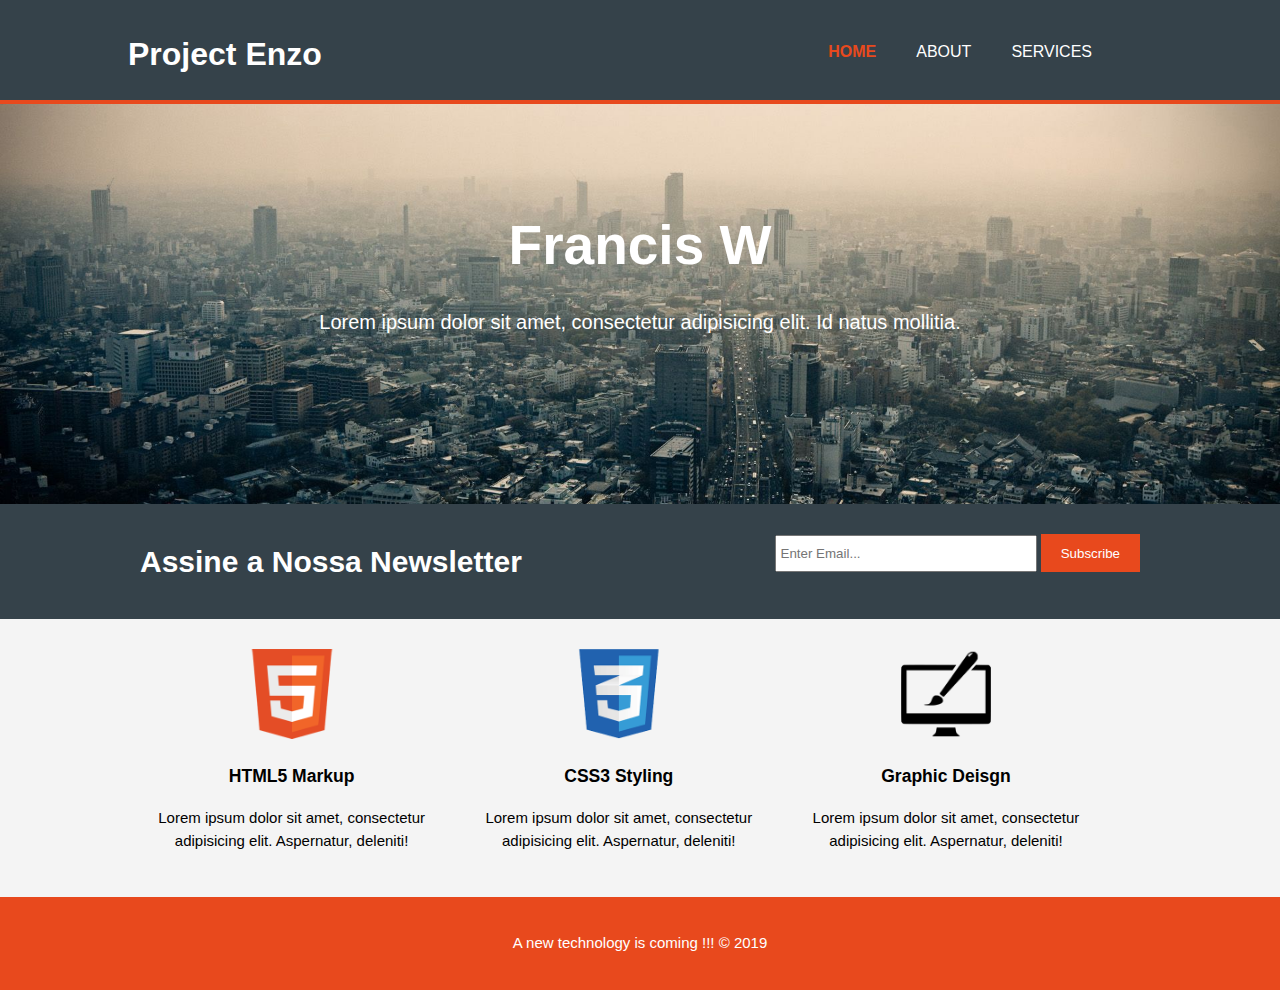
<file: Project Enzo/index.html>
<!DOCTYPE html>
<html>
<head>
	<meta charset="utf-8">
	<meta name="viewport" content="width=device-width">
	<meta name="author" content="Fancis">
	<title>Web Design</title>
	<link rel="stylesheet" type="text/css" href="style.css">
</head>
<body>

	<header>		 
		  <div class="container">
		  	<div id="branding">
		  		<h1>Project Enzo</h1>
		  	</div>
		  	 <nav>
		  		<ul>
		  			<li class="home"><a href="index.html">Home</a></li>
		  			<li><a href="about.html">About</a><li>
		  			<li><a href="services.html">Services</a></li>	
		  		</ul>
		  	</nav>
		  </div>
	</header>

	<section id="showcase">
		<div class="container">
			<h1 class="h1">Francis  Web Developer</h1>
			<p>Lorem ipsum dolor sit amet, consectetur adipisicing elit. Id natus mollitia.</p>
		</div>
	</section>

	<section id="newsletter">
		<div class="container">
			<h1>Assine a Nossa Newsletter</h1>
			<form>
				<input type="email" placeholder="Enter Email...">
				<button type="submit" class="button_1">Subscribe</button>
			</form>
		</section>

		<section id="boxes">
			<div class="container">

				<div class="box">
					<img src="./img/logo_html.png">
				 <h3>HTML5 Markup</h3>
				 <p>Lorem ipsum dolor sit amet, consectetur 
				 adipisicing elit. Aspernatur, deleniti!</p>
				</div>

				<div class="box">
					<img src="./img/logo_css.png">
				 <h3>CSS3 Styling</h3>
				 <p>Lorem ipsum dolor sit amet, consectetur 
				 adipisicing elit. Aspernatur, deleniti!</p>
				</div>

				<div class="box">
					<img src="./img/logo_brush.png">
				 <h3>Graphic Deisgn</h3>
				 <p>Lorem ipsum dolor sit amet, consectetur 
				 adipisicing elit. Aspernatur, deleniti!</p>
				</div>

			</div>
		</section>

		<footer>
			<p>A new technology is coming !!! &copy; 2019	</p>
		</footer>

		
		<script>
  function typeWriter(elemento) {
    const textoArray = elemento.innerHTML.split('');
    elemento.innerHTML = '';
    textoArray.forEach((letra, i) => {
      setTimeout(() => elemento.innerHTML += letra, 75 * i);
    });
  }
  const titulo = document.querySelector('.h1');
  typeWriter(titulo);
</script>

</body>
</html>
</file>
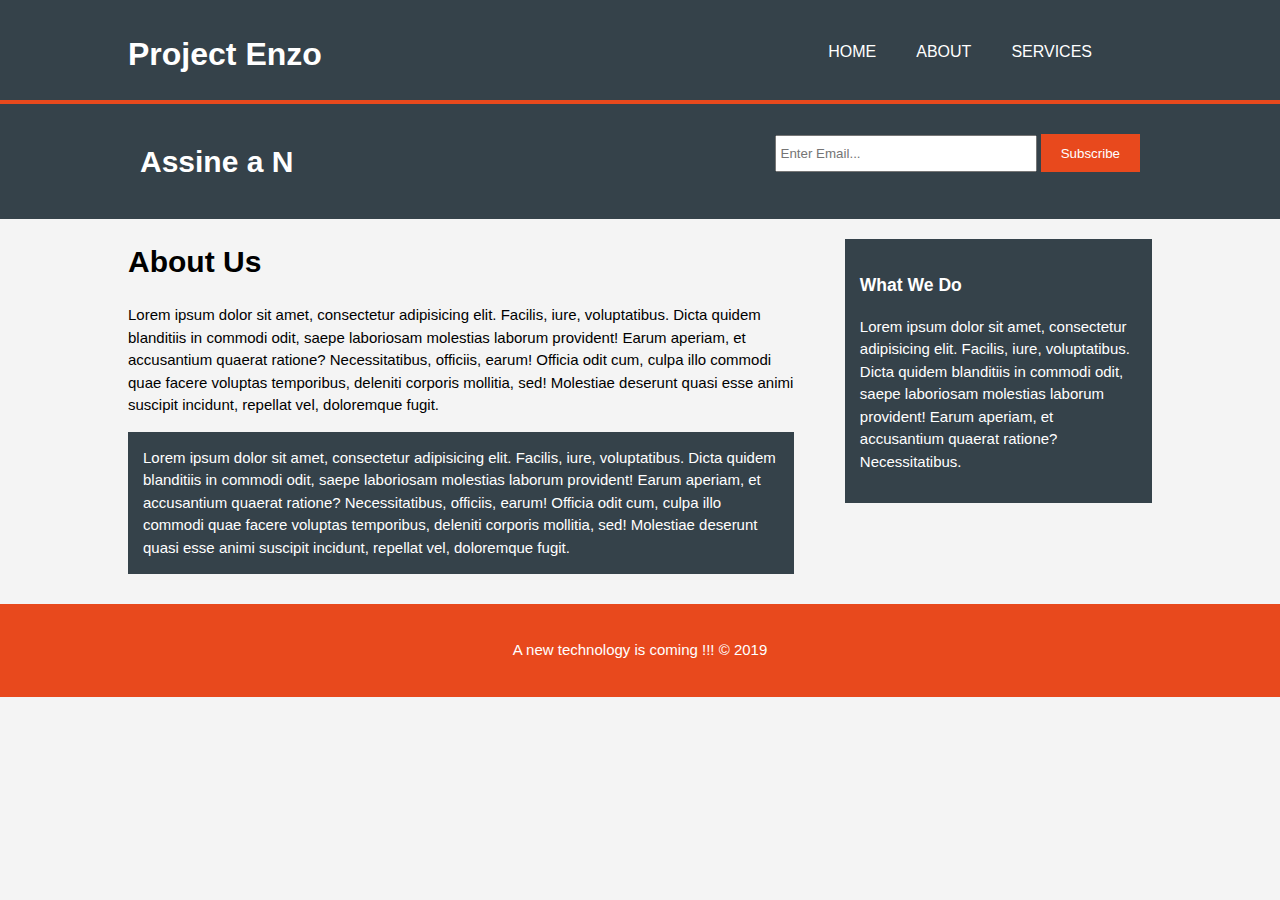
<file: Project Enzo/about.html>
<!DOCTYPE html>
<html>
<head>
	<meta charset="utf-8">
	<meta name="viewport" content="width=device-width">
	<meta name="author" content="Fancis">
	<title>About</title>
	<link rel="stylesheet" type="text/css" href="style.css">
</head>
<body>

	<header>		 
		  <div class="container">
		  	<div id="branding">
		  		<h1>Project <span>Enzo</span></h1>
		  	</div>
		  	 <nav>
		  		<ul>
		  			<li ><a href="index.html">Home</a></li>
		  			<li class="about"><a href="about.html">About</a><li>
		  			<li><a href="services.html">Services</a></li>	
		  		</ul>
		  	</nav>
		  </div>
	</header>

	

	<section id="newsletter">
		<div class="container">
			<h1 class="h1">Assine a Nossa Newsletter</h1>
			<form>
				<input type="email" placeholder="Enter Email...">
				<button type="submit" class="button_1">Subscribe</button>
			</form>
		</section>

		<section id="main">
			<div class="container">
				<article id="main-col">
					<h1 class="page-title">About Us</h1>
					<p>Lorem ipsum dolor sit amet, consectetur adipisicing elit. Facilis, iure, voluptatibus. Dicta quidem blanditiis in commodi odit, saepe laboriosam molestias laborum provident! Earum aperiam, et accusantium quaerat ratione? Necessitatibus, officiis, earum! Officia odit cum, culpa illo commodi quae facere voluptas temporibus, deleniti corporis mollitia, sed! Molestiae deserunt quasi esse animi suscipit incidunt, repellat vel, doloremque fugit.</p>
					<p class="dark">Lorem ipsum dolor sit amet, consectetur adipisicing elit. Facilis, iure, voluptatibus. Dicta quidem blanditiis in commodi odit, saepe laboriosam molestias laborum provident! Earum aperiam, et accusantium quaerat ratione? Necessitatibus, officiis, earum! Officia odit cum, culpa illo commodi quae facere voluptas temporibus, deleniti corporis mollitia, sed! Molestiae deserunt quasi esse animi suscipit incidunt, repellat vel, doloremque fugit.</p>
					
				</article>

				<aside id="sidebar">
				 <div class="dark">
					<h3>What We Do</h3>
					<p>Lorem ipsum dolor sit amet, consectetur adipisicing elit. Facilis, iure, voluptatibus. Dicta quidem blanditiis in commodi odit, saepe laboriosam molestias laborum provident! Earum aperiam, et accusantium quaerat ratione? Necessitatibus.</p>
				</div>

				</aside>					

			  </div>
		   </section>

	       <footer>
			<p>A new technology is coming !!! &copy; 2019	</p>
		   </footer>

		   <script>
  function typeWriter(elemento) {
    const textoArray = elemento.innerHTML.split('');
    elemento.innerHTML = '';
    textoArray.forEach((letra, i) => {
      setTimeout(() => elemento.innerHTML += letra, 75 * i);
    });
  }
  const titulo = document.querySelector('.h1');
  typeWriter(titulo);
</script>
		</body>
		</html>
</file>
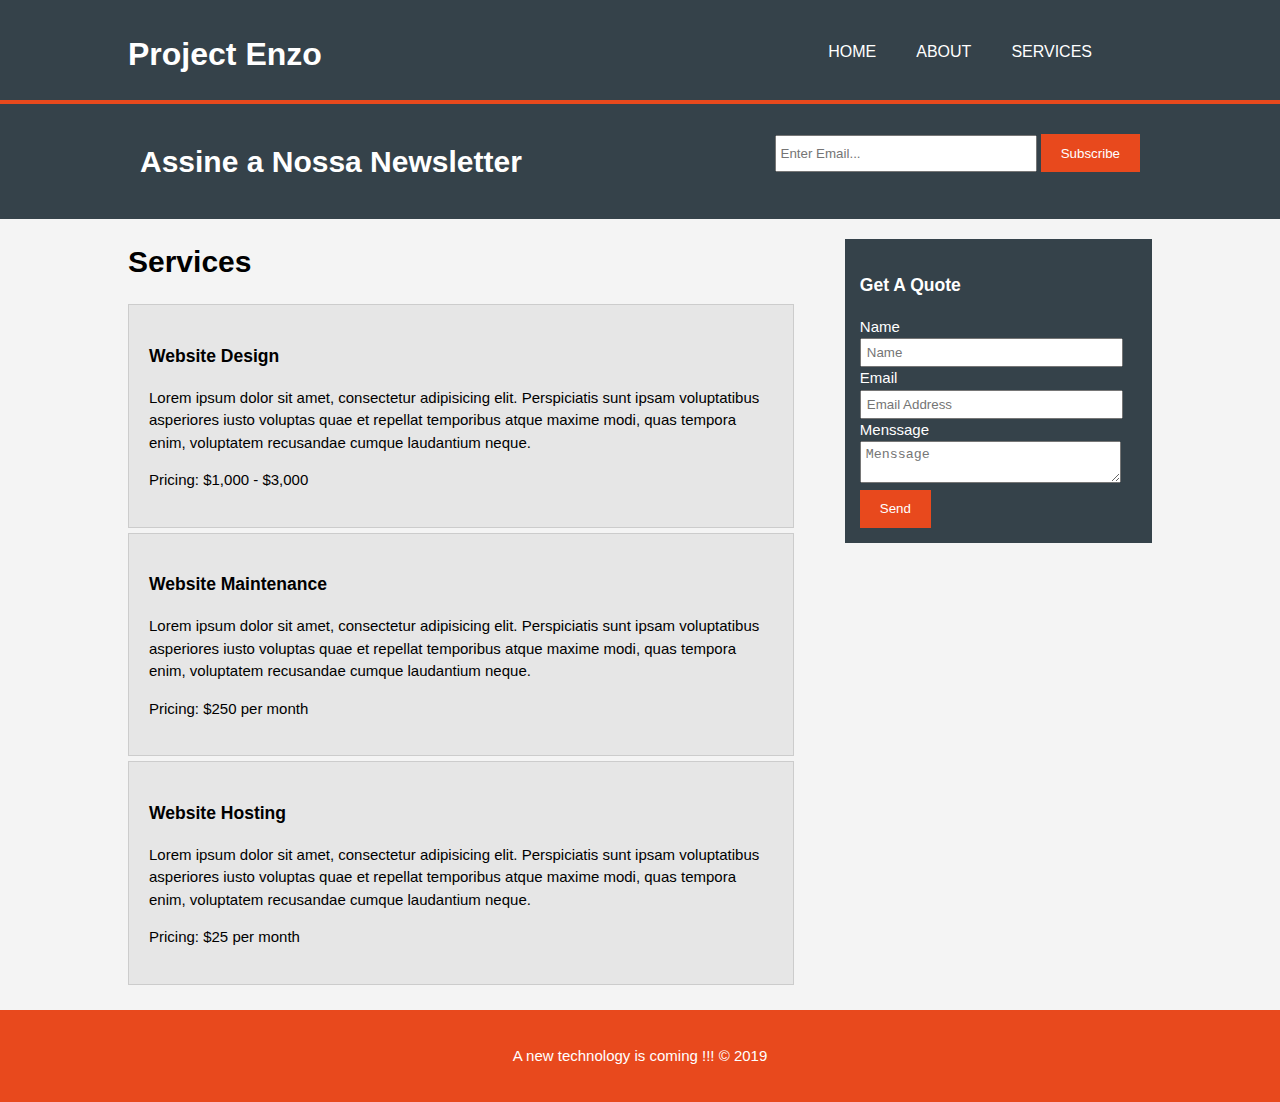
<file: Project Enzo/services.html>
<!DOCTYPE html>
<html>
<head>
	<meta charset="utf-8">
	<meta name="viewport" content="width=device-width">
	<meta name="author" content="Fancis">
	<title>Services</title>
	<link rel="stylesheet" type="text/css" href="style.css">
</head>
<body>

	<header>		 
		  <div class="container">
		  	<div id="branding">
		  		<h1>Project <span>Enzo</span></h1>
		  	</div>
		  	 <nav>
		  		<ul>
		  			<li ><a href="index.html">Home</a></li>
		  			<li><a href="about.html">About</a><li>
		  			<li class="services"><a href="services.html">Services</a></li>	
		  		</ul>
		  	</nav>
		  </div>
	</header>

	

	<section id="newsletter">
		<div class="container">
			<h1>Assine a Nossa Newsletter</h1>
			<form>
				<input type="email" placeholder="Enter Email...">
				<button type="submit" class="button_1">Subscribe</button>
			</form>
		</section>

		<section id="main">
			<div class="container">
				<article id="main-col">
					<h1 class="page-title">Services</h1>
					<ul id="services">
						<li>
							<h3>Website Design</h3>
							<p>Lorem ipsum dolor sit amet, consectetur adipisicing elit. Perspiciatis sunt ipsam voluptatibus asperiores iusto voluptas quae et repellat temporibus atque maxime modi, quas tempora enim, voluptatem recusandae cumque laudantium neque.</p>
							<p>Pricing: $1,000 - $3,000</p>
						</li>

						<li>
							<h3>Website Maintenance</h3>
							<p>Lorem ipsum dolor sit amet, consectetur adipisicing elit. Perspiciatis sunt ipsam voluptatibus asperiores iusto voluptas quae et repellat temporibus atque maxime modi, quas tempora enim, voluptatem recusandae cumque laudantium neque.</p>
						   <p>Pricing: $250 per month</p>
						</li>

						<li>
							<h3>Website Hosting</h3>
							<p>Lorem ipsum dolor sit amet, consectetur adipisicing elit. Perspiciatis sunt ipsam voluptatibus asperiores iusto voluptas quae et repellat temporibus atque maxime modi, quas tempora enim, voluptatem recusandae cumque laudantium neque.</p>
							<p>Pricing: $25 per month</p>
						</li>
					</ul>

										
				</article>

				<aside id="sidebar">
				 <div class="dark">
					<h3>Get A Quote</h3>
			  <form class="quote">

			     <div>
			     	<label>Name</label><br>
			     	<input type="text" placeholder="Name">
			     </div>

			     <div>
			     	<label>Email</label><br>
			     	<input type="email" placeholder="Email Address">
			     </div>

			     <div>
			     	<label>Menssage</label><br>
			     	<textarea placeholder="Menssage"></textarea>
			     </div>
			     <button class="button_1" type="submit">Send</button>
			 </form>

				</div>

				</aside>					

			  </div>
		   </section>

	       <footer>
			<p>A new technology is coming !!! &copy; 2019	</p>
		   </footer>

		   <script>
  function typeWriter(elemento) {
    const textoArray = elemento.innerHTML.split('');
    elemento.innerHTML = '';
    textoArray.forEach((letra, i) => {
      setTimeout(() => elemento.innerHTML += letra, 75 * i);
    });
  }
  const titulo = document.querySelector('.h1');
  typeWriter(titulo);
</script>
		</body>
		</html>
</file>
<file: Project Enzo/style.css>
body{
	font-family: Arial, Helvetica, sans-serif;
	font-size: 15px;
	line-height: 1.5;
	padding: 0;
	margin: 0;
	background-color: #f4f4f4;

}

/*Global 
    ************/

.container{
	width: 80%;
	margin: auto;
	overflow: hidden;
}

ul{
	margin: 0;
	padding: 0;
}

.button_1{
	height: 38px;
	background: #e8491d;
	border: 0;
	padding-left: 20px;
	padding-right: 20px;
    color: #ffffff;
}

.dark{
    padding: 15px;
    background: #35424a;
    color: #ffffff;
    margin-top: 10px;
    margin-bottom: 10px;
}


/*Header 
    ************/
    header{
    	background: #35424a;
    	color: #ffffff;
    	padding-top: 30px;
    	min-height: 70px;
    	border-bottom: #e8491d 4px solid;
    }

    header ul{
    	margin: 0;
    	padding: 0;
    }

    header li{
    	float: left;
    	display: inline;
    	padding: 0 20px 0 20px;
    }

    header a{
    	color: #ffffff;
    	text-decoration: none;
    	text-transform: uppercase;
    	font-size: 16px;
    }

    header .home a{
    	color: #e8491d;  
    	font-weight: bold;  	
    }

    header #branding{
    	float: left;
    }

     header #branding h1{
    	margin: 0;
    	font-size: 32px;
    }
    
     header nav{
     	float: right;
     	margin-top: 10px;
     }

     header a:hover{
     	color: #cccccc;
     	font-weight: bold;
     }

     /*Showcase 
        ************/
    #showcase{
    	min-height: 400px;
    	background:  url(./img/i2.jpg);
    	background-size: cover;
    	background-position: center;
    	background-repeat: no-repeat;
    	text-align: center;
    	color: #ffffff; 

    	
    }	

   
     #showcase h1{
     	margin-top: 100px;
     	font-size: 55px;
     	margin-bottom: 10px;
     	color: #fff;
     }

      #showcase p{     	
     font-size: 20px;
     	
     }
     /*Newsletter
        ************/
     #newsletter{
     	padding: 15px;
     	color: #ffffff;
     	background: #35424a;
     }

       #newsletter h1{
       	float: left;
       }


       #newsletter form{
       	float: right;
       	margin-top: 15px;

       }

       #newsletter button{
        cursor: pointer;
       }

         #newsletter input[type="email"]{
         	padding: 4px;
         	height: 25px;
         	width: 250px;
         }

   /*Boxes
      ************/
      
      #boxes{
        margin-top: 20px;
      }

      #boxes .box{
        float: left;
        width: 30%;
        text-align: center;
        padding: 10px;
      }

       #boxes .box img{
        width: 90px;
       }

    /*Sidebar
      ************/ 
      aside#sidebar{
        float: right;
        width: 30%;
        margin-top: 10px;
      }

      aside#sidebar .quote input, aside#sidebar .quote textarea{
        width: 90%;
        padding: 5px;
      }

      /*Main-col
      ************/ 
      article#main-col{
        float: left;
        width: 65%;
      }

     /*Services 
    ************/
    ul#services li{
        list-style: none;
        padding: 20px;
        border: #cccccc solid 1px;
        margin-bottom: 5px;
        background: #e6e6e6;
    }

       footer{
        padding: 20px;
        margin-top: 20px;
        color: #ffffff;
        background-color: #e8491d;
        text-align: center;
       }

    /*Media Queries
       ************/
       @media(max-width: 768px){
            header #branding,
            header nav,
            header nav li,
                #newsletter h1,
                #newsletter form,
                #boxes .box{                
                float: none;
                text-align: center;
                width: 100%;
             }

             header{
                padding-bottom: 20px;
             }
            
            #showcase h1{
                margin-top: 40px;
            }

             #newsletter button{
                display: block;
                width: 100%;

             }
             #newsletter .container{
                padding-bottom: 30px;
                
             }

              #newsletter form input[type="email"]{
                width: 100%;
                margin-bottom: 5px;
              }

            }

       }
</file>
